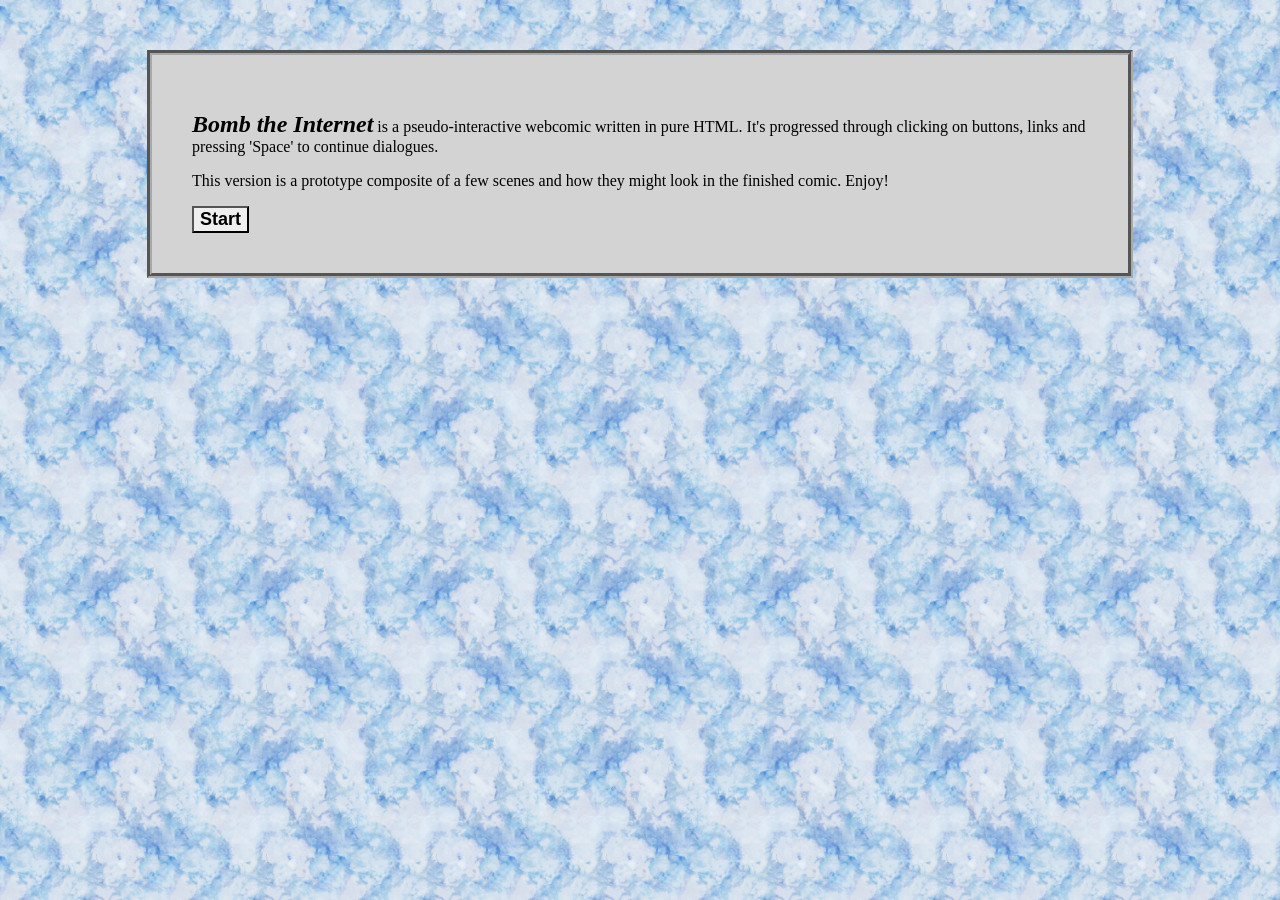
<file: bombtheinternet/Bomb_the_Internet/index.html>
<!DOCTYPE html>
<html lang="en">
    <head>
        <link rel="stylesheet" href="css/style.css">
    </head>
    <body>
        <div class="box">
            <p><span class="title">Bomb the Internet</span> is a pseudo-interactive webcomic written in pure HTML. It's progressed 
                <span class="hidden">mostly </span>through clicking on buttons, links and pressing 'Space' to
                continue dialogues.</p>
            <p>This version is a prototype composite of a few scenes and how they might look in the finished
                comic. Enjoy!</p>
            <a href="routes/manifesto.html"><button style="font-size: large;">Start</button></a>
        </div>
    </body>
</html>

<style>
.title{
    font-size: x-large;
    font-style: italic;
    font-weight: bold;
}
.hidden{
    font-style: italic;
    display: none;
}
.box{
    margin: auto;
    margin-top: 50px;
    background-color: lightgrey;
    width: 70%;
    align-items: center;
    border: 5px solid darkgrey;
    border-style: groove;
    padding: 40px;
}
body{
    height: 100%;
    background-image: url("images/marble.jpg");
    background-repeat: repeat;
    background-size: 170px;
}
</style>
</file>
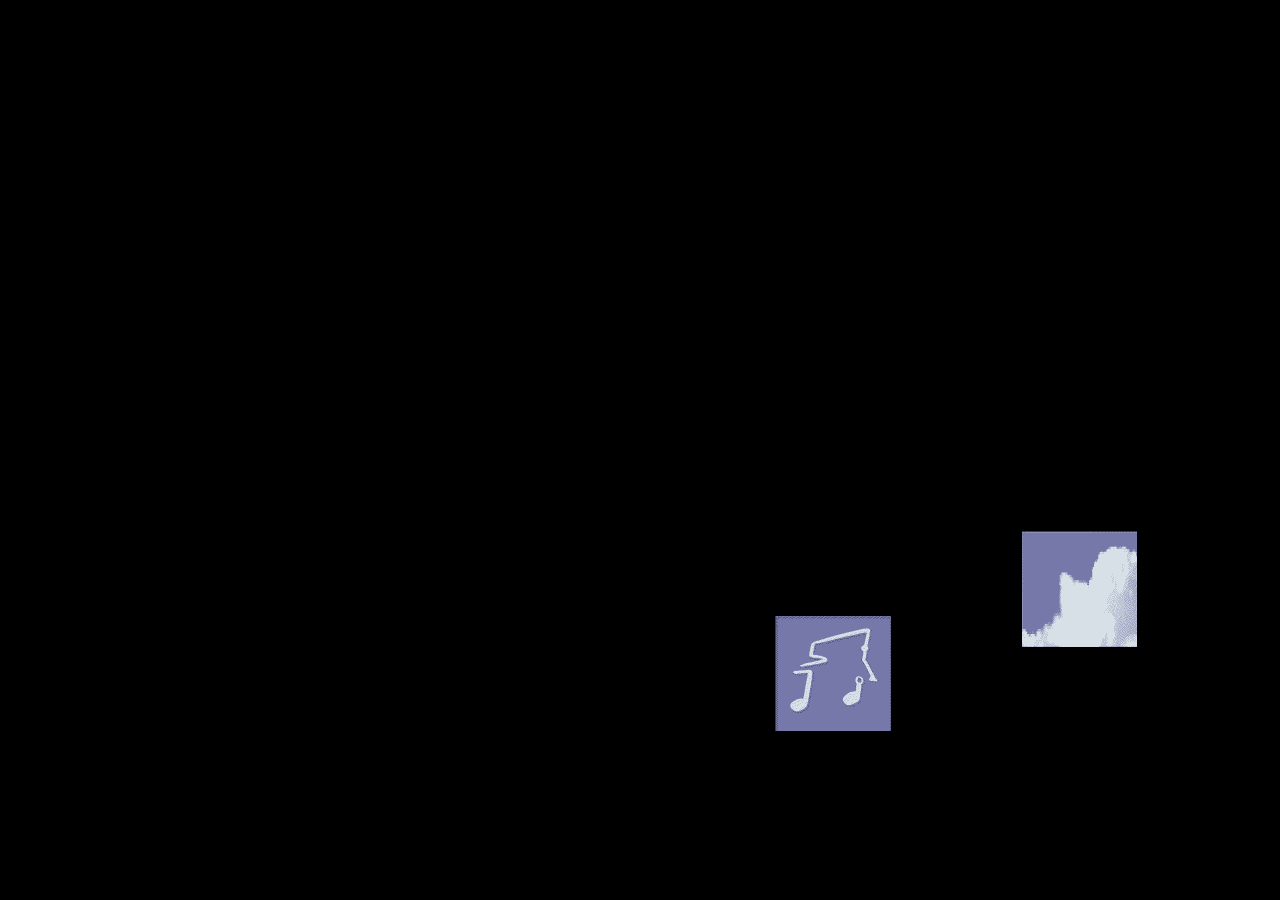
<file: bombtheinternet/Bomb_the_Internet/routes/chat2.html>
<!DOCTYPE html>
<html lang="en">
    <head>
        <link rel="stylesheet" href="../css/style.css">
    </head>
    <body>
        <img class="backgroundIMG" id="BGIMG" src="../images/chat2_1.png">
        <img class="backgroundIMG" style="z-index: 100;" id="lesbians" src="../images/chat2_1pp.png">
        <div class="diaBox" style="bottom: -20px; left: 650px; display: none;" id="diaBox1"></div>
        <div class="diaBox" style="bottom: 60px; left: 950px; display: none;" id="diaBox2"></div>
        <img class="backgroundIMG" id="trainSnake">
        <audio id="trainSound"><source src="../audio/wood_drop.wav"></audio>
    </body>
</html>

<style>
.diaBox
{
    position: absolute;
    border: 3px solid white;
    background-color: black;
    color: aliceblue;
    font-style: italic;
    padding: 10px;
    padding-bottom: 50px;
    width: 150px;
    z-index: 50;
}
body{
    background-color: black;
}
.backgroundIMG{
    position: absolute;
    width: 100%;
    display: none;
}
</style>

<script>
const BGIMG = document.getElementById("BGIMG");
const init2 = setTimeout(() => { document.getElementById("lesbians").style.display = "block";}, 1000);
let msgCount = -1;
const diaBox = document.getElementById("diaBox1");
const diaBox2 = document.getElementById("diaBox2");
let currBox;
let yourTurn = false;
const words = ["I've read something new about Kaczynski recently.", "That's what you wanted to talk about?", "...", "Sorry, go on.", "So, one day he went to see his favorite spot in nature.", " ", "But when he got there, he saw train tracks tearing open the land.", "And just like that,", "It was his breaking point.", "Ha! And Jarrod tried really hard to make us believe he wasn't actually a primitivist.", "But don't you find it odd?", "Odd how? He was a psycho.", "...It's just so meaningless.", "Do you sometimes doubt what we are doing?", "What?!", "No! It must go! No one should suffer like us ever again.", "...But then we'll never talk to each other again, right?", "...", "I'll miss our chats.", "I think you should look at it this way:", "Without it we would have never met in the first place.", "Talking with someone on the other side of the globe.", "...", "It's unnatural."]
const turns = [true, false, true, false, true, false, false, false, true, false, true, false, false, true, true, false, true, false, true, true, true, false, true, false]
const trainImages = ["../images/chat2_4_1.png", "../images/chat2_4_2.png", "../images/chat2_4_3.png", "../images/chat2_4_4.png", "../images/chat2_4_5.png", "../images/chat2_4_6.png", "../images/chat2_4_7.png"]
const snake = document.getElementById("trainSnake");
let trainImgCount = 0;

function nextMsg(){
    if(msgCount < (words.length - 1)){
        msgCount++;
        if(msgCount === 0) {BGIMG.style.display = "block"}
        else if(msgCount === 3) {BGIMG.src = "../images/chat2_2.png"; console.log("msgCount is 3 and there should be new image")}
        else if (msgCount === 4) {BGIMG.src = "../images/chat2_3.png";}

        if (yourTurn) {currBox = diaBox2; if(diaBox2.style.display === "none") {diaBox2.style.display = "block";}}
        else {currBox = diaBox; if(diaBox.style.display === "none") {diaBox.style.display = "block";}}
        currBox.innerHTML = " ";
        setTimeout(() => {currBox.innerHTML = words[msgCount];}, 500);
        yourTurn = turns[msgCount];
    }
    else{
        trainSnake();
    }
}

function trainSnake(){
    snake.style.display = "block";
    snake.src = trainImages[trainImgCount];
    document.getElementById("trainSound").play();
    trainImgCount++;
    if (trainImgCount < 7) {setTimeout(trainSnake,900);}
    else {setTimeout(() => {window.open("oceanfloor.html");}, 2000);}
}

const KEY_HANDLERS = {
  Space: () => nextMsg(),
};

document.addEventListener('keydown', (e) => {
    e.preventDefault();

    const handler = KEY_HANDLERS[e.code];
    
    if (handler) {
      handler();
      return;
    }
    
    console.log('Pressed a key without a handler.')
});
</script>
</file>
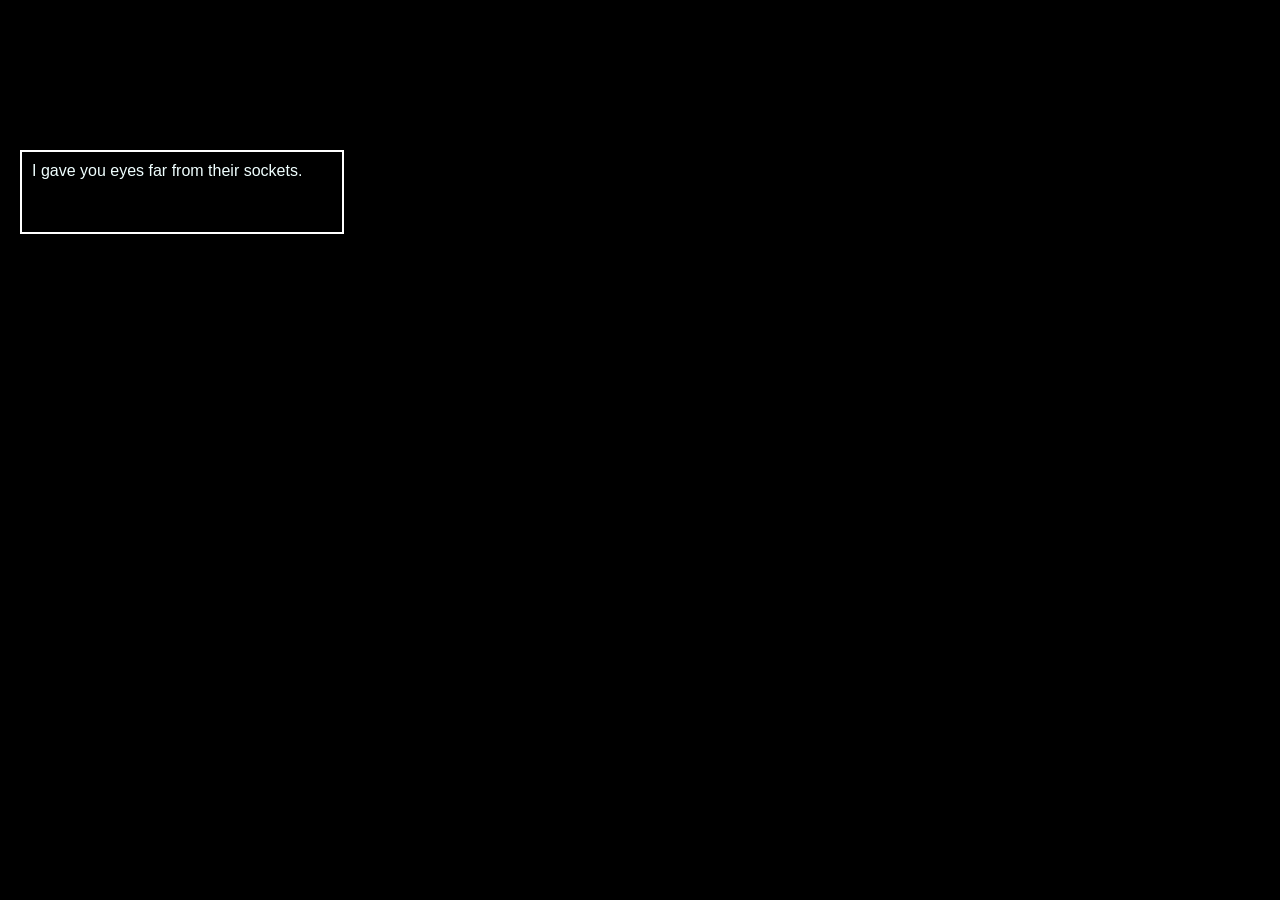
<file: bombtheinternet/Bomb_the_Internet/routes/dream1.html>
<!DOCTYPE html>
<html lang="en">
    <head>
        <link rel="stylesheet" href="../css/style.css">
    </head>
    <body>
        <br><br><br><br><br><br>
        <h1 class="fade_away" id="disText">Shutting down...</h1>
        <div class="dialogBox dialog c_sub" id="D2_1">...</div>
        <div class="imageRow" id="imageBox">
            <div class="selectionImg" onclick="showDialog2()" id="di1"><img id="i1"><span>A.</span></div>
            <div class="selectionImg" onclick="showDialog2()" id="di2"><img id="i2"><span>B.</span></div>
            <div class="selectionImg" onclick="showDialog2()" id="di3"><img id="i3"><span>C.</span></div>
        </div>
        <div class="dialogBox2 dialog c_you" id="D2_2">...</div>
        </div>
    </body>
</html>

<style>
.imageRow
{
    position:absolute;
    width:570px;
    height:180px;
    bottom:0px;
    right:25%;
    left:50%;
    margin-left:-285px;
}
span
{
    color: red;
    font-size: x-large;
}
.selectionImg
{
    padding: 30px;
    display: none;
}
img
{
    width: 100px;
    border: 2px solid red;
}
.selectionImg:hover
{
    padding: 28px;
    border: 2px dashed azure;
}
body
{
    background-color: black;
}
h1
{
    text-align: center;
    margin: auto;
    color: azure;
}
.dialogBox
{
    position: absolute;
    top: 150px;
    left: 20px;
    border: 2px white solid;
    width: 300px;
    height: 60px;
    color: azure;
    padding: 10px;
    background-color: black;
}
.dialogBox2
{
    position: absolute;
    top: 250px;
    right: 20px;
    border: 2px white solid;
    width: 300px;
    height: 60px;
    color: azure;
    padding: 10px;
    background-color: black;
}
</style>

<script>
    const init = setTimeout(showDialog1, 1000)
    let msgCount = 0;
    let imgDivCount = 1;
    let imgCount = 0;
    const images = ["../images/eye1.png", "../images/eye2.png", "../images/eye3.png", "../images/mem1.png", "../images/mem2.png", "../images/mem3.png", "../images/face1.png", "../images/face2.png", "../images/face3.png", "../images/sense1.png", "../images/sense2.png", "../images/sense3.png"];
    const texts1 = ["I gave you eyes far from their sockets.", "I made your memory perfect.", "I gave you thousand faces to stare you down.", "After all I gave you... What is it that you miss the most?"]
    const texts2 = ["So I could close them.", "So I could forget.", "..."]

    function showDialog1()
    {
        document.getElementById("disText").style.display = "none";
        document.getElementById("D2_1").style.display = "block";
        document.getElementById("D2_1").innerHTML = texts1[msgCount];
        document.getElementById("imageBox").style.display = "block";
        setTimeout(ShowImage1, 1000);
        setTimeout(ShowImage2, 2000);
        setTimeout(ShowImage3, 3000);
    }
    function showDialog2()
    {
        document.getElementById("D2_2").style.display = "block";
        document.getElementById("D2_2").innerHTML = texts2[msgCount];

        document.getElementById("di1").style.display = "none";
        document.getElementById("di2").style.display = "none";
        document.getElementById("di3").style.display = "none";
        msgCount++;
        if (msgCount === 4) 
        {
            setTimeout(() => { window.open("interview1.html");}, 3000);
        } else {setTimeout(showDialog1, 2000);}
    }
    function ShowImage1() 
    {
        document.getElementById("i1").src = images[imgCount];
        imgCount++;
        document.getElementById("di1").style.display = "inline-block";
    }
    function ShowImage2() 
    {
        document.getElementById("i2").src = images[imgCount];
        imgCount++;
        document.getElementById("di2").style.display = "inline-block";
    }
    function ShowImage3() 
    {
        document.getElementById("i3").src = images[imgCount];
        imgCount++;
        document.getElementById("di3").style.display = "inline-block";
    }
</script>
</file>
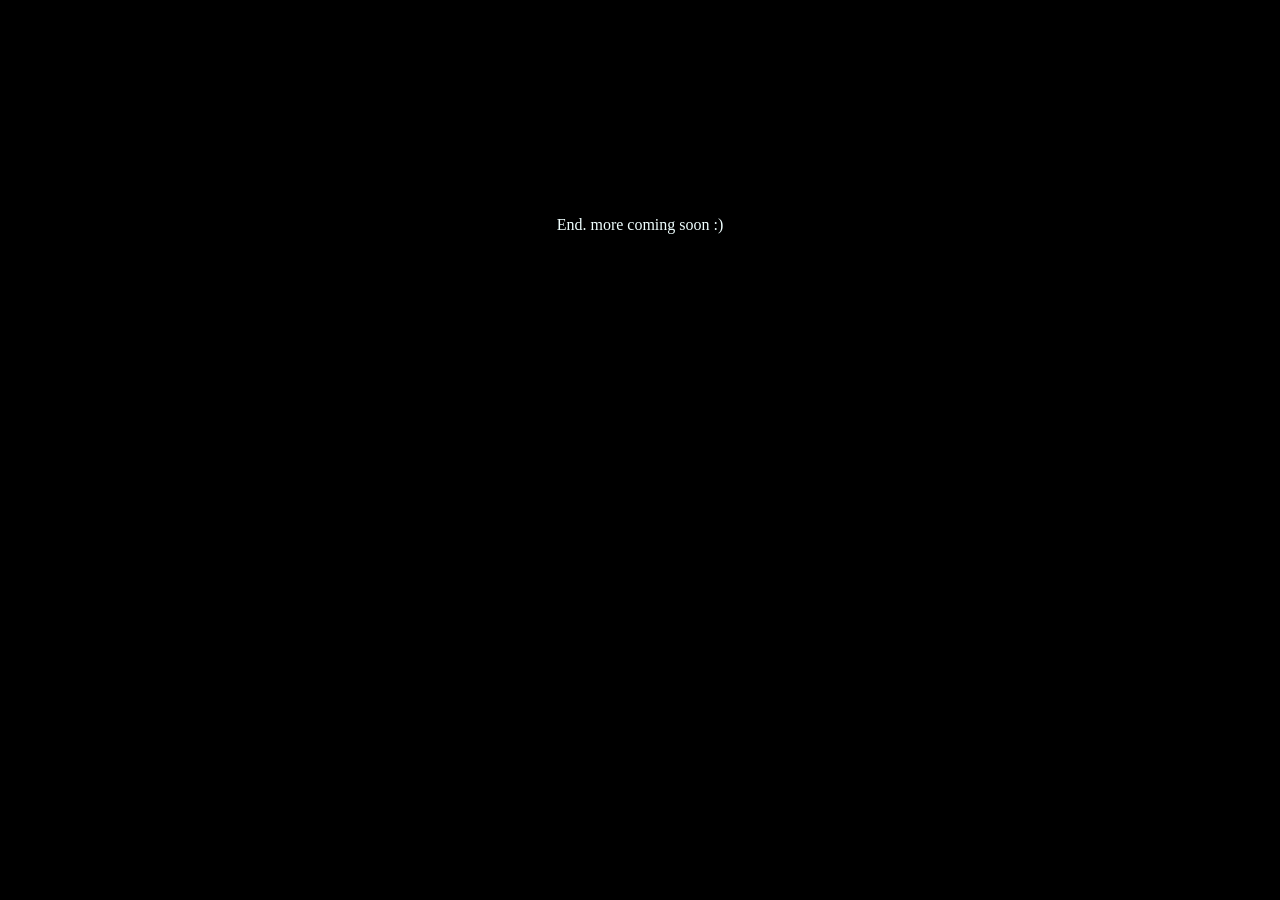
<file: bombtheinternet/Bomb_the_Internet/routes/end.html>
<!DOCTYPE html>
<html lang="en">
    <head>
        <link rel="stylesheet" href="../css/style.css">
    </head>
    <body>
        <div class="credits">
            <p>End. more coming soon :)</p>
        </div>
    </body>
</html>
<style>
.credits{
    display: flex;
    justify-content: center;
    align-items: center;
    color: azure;
    margin-top: 200px;
}
body{
    background-color: black;
    height: 100%;
}
</style>
</file>
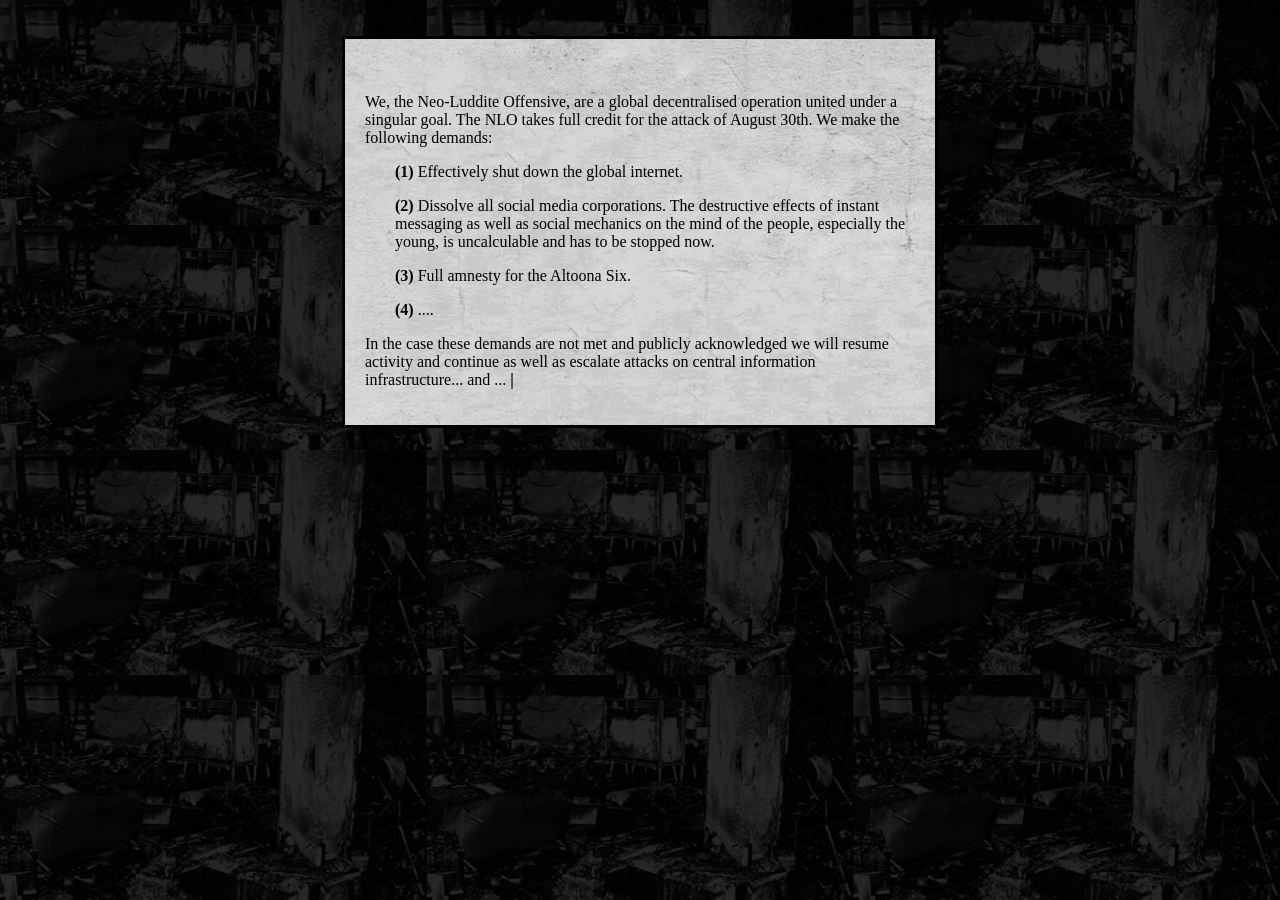
<file: bombtheinternet/Bomb_the_Internet/routes/manifesto.html>
<!DOCTYPE html>
<html lang="en">
    <head>
        <link rel="stylesheet" href="../css/style.css">
    </head>
    <body>
        <br/><br/>
        <div class="manifesto">
            <img>
            <p>We, the Neo-Luddite Offensive, are a global decentralised operation united under a singular goal. 
                The NLO takes full credit for the attack of August 30th. We make the following demands:</p>
            <p class="indent"><b>(1)</b> Effectively shut down the global internet.</p>
            <p class="indent"><b>(2)</b> Dissolve all social media corporations. The destructive effects of instant messaging as well as social mechanics on the mind of the people, especially the young, is uncalculable and has to be stopped now.</p>
            <p class="indent"><b>(3)</b> Full amnesty for the Altoona Six.</p>
            <p class="indent"><b>(4)</b> ....</p>
            <p>In the case these demands are not met and publicly acknowledged we will resume activity and continue as well as escalate attacks on 
                central information infrastructure... and ... <span class="blinking" style="font-weight: bold;">|</span></p>
        </div>
        <br/>
        <div class="call" id="call">
            <div class="callInner">
                <div class="buttonBox" id="buttonBox">
                    <br>
                    <audio id="callSound"><source src="../audio/ringtone.mp3"></audio>
                    <p style="font-size: small;">Incoming call from<br>
                    <span style="font-size: large; text-decoration: underline;" title="Father (dont pick up!!!!!!">Father (dont pick u</span></p>
                    <button onclick="AcceptCall()" style="border: 5px solid #063;"><img class="telImg" src="../images/telAccept.png"> Accept</button>
                    <button onclick="HideCall()" style="border: 5px solid rgb(102, 0, 0);"><img class="telImg" src="../images/telReject.png"> Refuse</button>
                    <br/><br/>
                </div>
                <div class="dialogueFrame" id="dialogueBox">
                    <img>
                    <p style="font-size: large; text-decoration: underline;" title="Father (dont pick up!!!!!!">Father (dont pick u</p>
                    <p class="c_dad dialogBox" id="D1_1">Oh!</p>
                    <p class="c_dad dialogBox dialog" id="D1_2">Uh hullo, Marea, can you hear me?</p>
                    <p class="c_dad dialogBox dialog" id="D1_3">I was just calling because you haven't responded to our 
                        texts for a while. How's school?</p>
                    <button id="hangup" onclick="Move()" style="display: none; margin: 0 auto; font-size: large;">Hang up.</button>
                    <br>
                </div>
            <div>
        </div>
    </body>
</html>

<style>
button{
    align-items: center;
}
.telImg{
    width: 10px;
    display: inline-block;
}
.indent{
    margin-left: 30px;
}
.dialogBox{
    background-color: white;
    font-style: italic;
    color: black;
    margin-left: 10px;
    width: 150px;
    padding: 5px;
    text-align: left;
    font-size: small;
    border: 2px #609EA3 solid;
}
.call{
    position: absolute;
    display: none;
    background-image: url("../images/rippleBG.jpg");
    background-size: cover;
    background-repeat: repeat;
    top: 0px;
    left: 0px;
    padding: 30px;
    text-align: center;
    border: 5px white solid;
}
.callInner{
    color: black;
    width: 200px;
    font-weight: bold;
    margin: 0 auto;
    background-color: grey;
    border: 3px solid black;
}
.dialogueFrame {display: none;}
.manifesto{
    font-family: 'Times New Roman', Times, serif;
    border: 3px solid black;
    padding: 20px;
    width: 550px;
    margin: 0 auto;
    background-color: white; 
    background-image: url("../images/paper.jpg");
}
body{
    height: 100%;
    margin: 0;
    background-repeat: round;
    background-image: url(../images/Kaufhaus2.jpg);
    background-color: rgba(0, 0, 0, 0.842);
    background-blend-mode: darken;
}
</style>

<script>
    const getCalled = setTimeout(ShowCall, 7000)
    const ringtone = document.getElementById("callSound");
    let msgCount = 1;

    function AcceptCall()
    {
        document.getElementById("buttonBox").style.display = "none";
        document.getElementById("dialogueBox").style.display = "block";
        ringtone.pause();
        setTimeout(nextMsg, 1000);
    }
    function HideCall()
    {
        document.getElementById("call").style.display = "none";
        setTimeout(ShowCall, 4000);
        ringtone.pause();
    }
    function ShowCall()
    {
        const callWindow = document.getElementById("call");
        callWindow.style.left = Math.random() * (window.innerWidth * 0.75) + "px";
        callWindow.style.top = Math.random() * (window.innerHeight * 0.75) + "px";
        callWindow.style.display = "block";
        ringtone.load();
        ringtone.play();
        ringtone.loop = true;
    }
    function nextMsg()
    {
        if (msgCount < 3){
            msgCount += 1;
            document.getElementById("D1_" + msgCount).style.display = "block";
            setTimeout(nextMsg, 2000);
        }
        else {document.getElementById("hangup").style.display = "block";}
    }
    function Move(){
        window.open("interview2.html");
    }
</script>
</file>
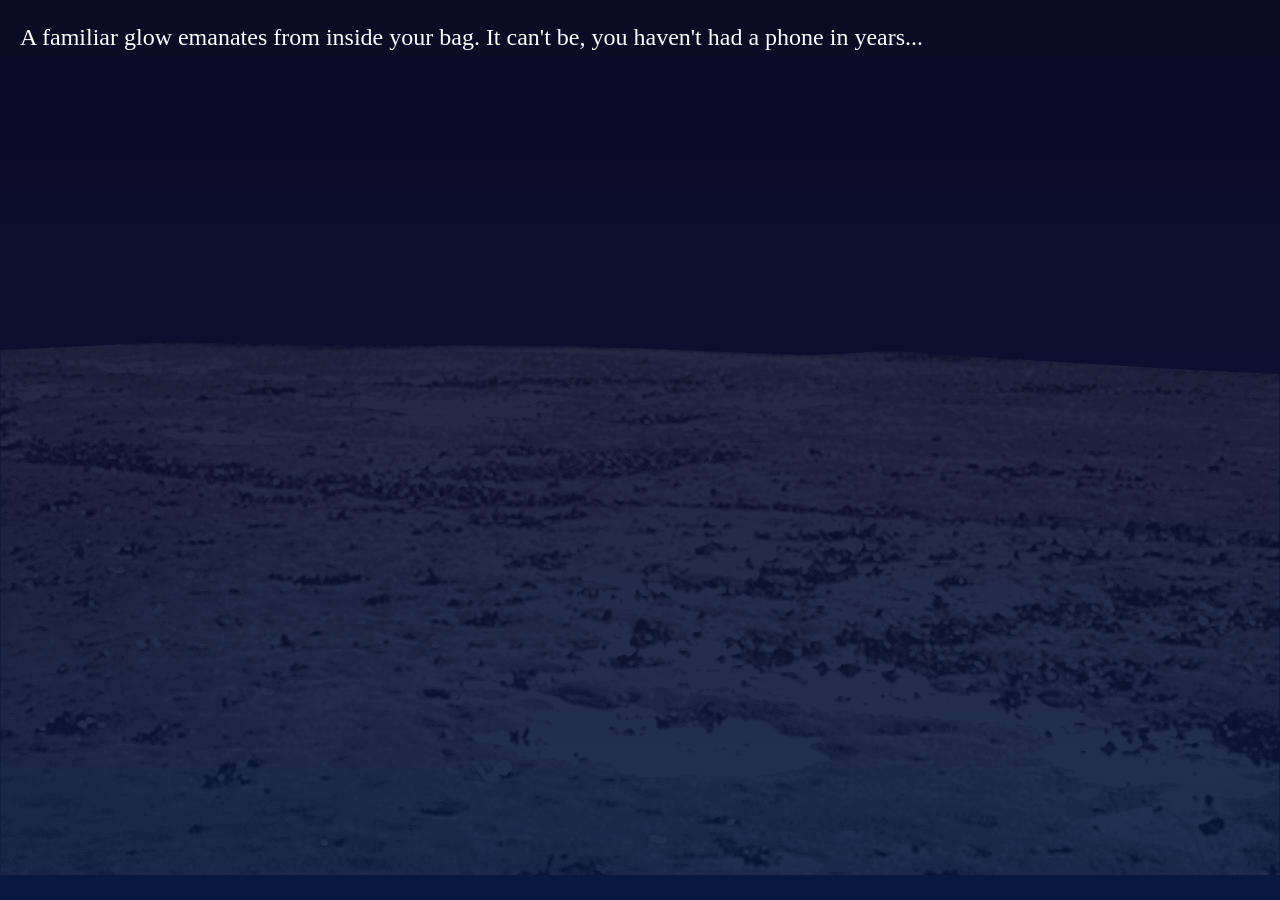
<file: bombtheinternet/Bomb_the_Internet/routes/oceanfloor.html>
<!DOCTYPE html>
<html lang="en">
    <head>
        <link rel="stylesheet" href="../css/style.css">
    </head>
    <body>
        <p class="bottomText" id="Text">A familiar glow emanates from inside your bag. It can't be, you haven't had a phone in years...</p>
        <button id="actionButton" onclick="Move()">Bomb the Internet</button>
        <img class="backgroundIMG" id="BGIMG" src="../images/floor3.png">
        <img id="phoneHand" class="phoneImage" src="../images/phone.png">
        <audio id="messageSound"><source src="../audio/msgNotif.mp3"></audio>
        <audio id="song"><source src="../audio/song.mp3"></audio>
        <audio id="heartbeat"><source src="../audio/heartbeat.mp3"></audio>
    </body>
</html>

<style>
button{
    margin-left: 100px;
    font-size: large;
    display: none;
    z-index: 50;
    position: absolute;
}
.bottomText{
    color: white;
    font-size: x-large;
    margin-left: 20px;
}
.backgroundIMG{
    width: 100%;
    position: fixed;
    mix-blend-mode: screen;
    opacity: 20%;
}
.phoneImage
{
    width: 100%;
    position: fixed;
    bottom: 0px;
    display: none; 
    z-index: 20;
}
body{
    position: fixed;
    background-image: linear-gradient(to bottom, #0D0A23, #091841);
}
</style>

<script>
const phoneHand = document.getElementById("phoneHand");
const bottomText = document.getElementById("Text");
const actionButton = document.getElementById("actionButton");
const heartbeatSound = document.getElementById("heartbeat");
const init = initial();
const texts = ["But here it is, snug in your hands, like a long lost limb. It tingles as your synapses reconnect.", "You just received a message. It's from Denver.", "It's a sound file.", "...", "You put the phone away, but the music doesn't leave you. You have a job to tend to."]
let stepCount = 0;

function nextStep()
{
    if (stepCount === 0) {
        phoneHand.style.display = "block";
    }
    else if (stepCount === 1) {
        phoneHand.src = "../images/phoneAlt.png";
        document.getElementById("messageSound").play();
    }
    else if (stepCount === 3) {
        document.getElementById("song").play();
        heartbeatSound.pause();
    }
    else if (stepCount === 4) {
        actionButton.style.display = "block";
        setTimeout(() => { phoneHand.style.display = "none";}, 500);
    }
    bottomText.innerHTML = texts[stepCount];
    stepCount++;
}

function Move(){
    window.open("end.html");
}

function initial(){
    heartbeatSound.loop = true;
    heartbeatSound.play();
}

const KEY_HANDLERS = {
  Space: () => nextStep(),
};

document.addEventListener('keydown', (e) => {
    e.preventDefault();

    const handler = KEY_HANDLERS[e.code];
    
    if (handler) {
      handler();
      return;
    }
    
    console.log('Pressed a key without a handler.')
});
</script>
</file>
<file: bombtheinternet/Bomb_the_Internet/css/style.css>
button
{
    border-radius: 0%;
    font-weight: bold;
    border-color: black;
}
a
{
    color: blue;
}
.blinking
{
    animation: blink-animation 1s steps(5, start) infinite;
    -webkit-animation: blink-animation 1s steps(5, start) infinite;
}
@keyframes blink-animation {
    to {
        visibility: hidden;
    }
}
@-webkit-keyframes blink-animation {
    to {
        visibility: hidden;
    }
}
.fade_away
{
    animation: fade-away 10s;
    -webkit-animation: fade-away 10s;
}
@keyframes fade-away {
    to {
        opacity: 0;
    }
}
@-webkit-keyframes fade-away {
    to {
        opacity: 0;
    }
}
body
{
    height: 100%;
    margin: 0;
    background-repeat: no-repeat;
    background-attachment: fixed;
}
.dialog
{
    display: none;
}

.c_dad { font-family: Georgia, 'Times New Roman', Times, serif }
.c_you { font-family:'Gill Sans', 'Gill Sans MT', Calibri, 'Trebuchet MS', sans-serif;
    color: crimson; }
.c_denver { font-family: 'Trebuchet MS', 'Lucida Sans Unicode', 'Lucida Grande', 'Lucida Sans', Arial, sans-serif;}
.c_jarrod { font-family: Impact, Haettenschweiler, 'Arial Narrow Bold', sans-serif; }
.c_3401 { font-family: 'Courier New', Courier, monospace; }
.c_sub { font-family: 'Segoe UI', Tahoma, Geneva, Verdana, sans-serif;}
.c_lou79 { font-family: 'Franklin Gothic Medium', 'Arial Narrow', Arial, sans-serif}
</file>
